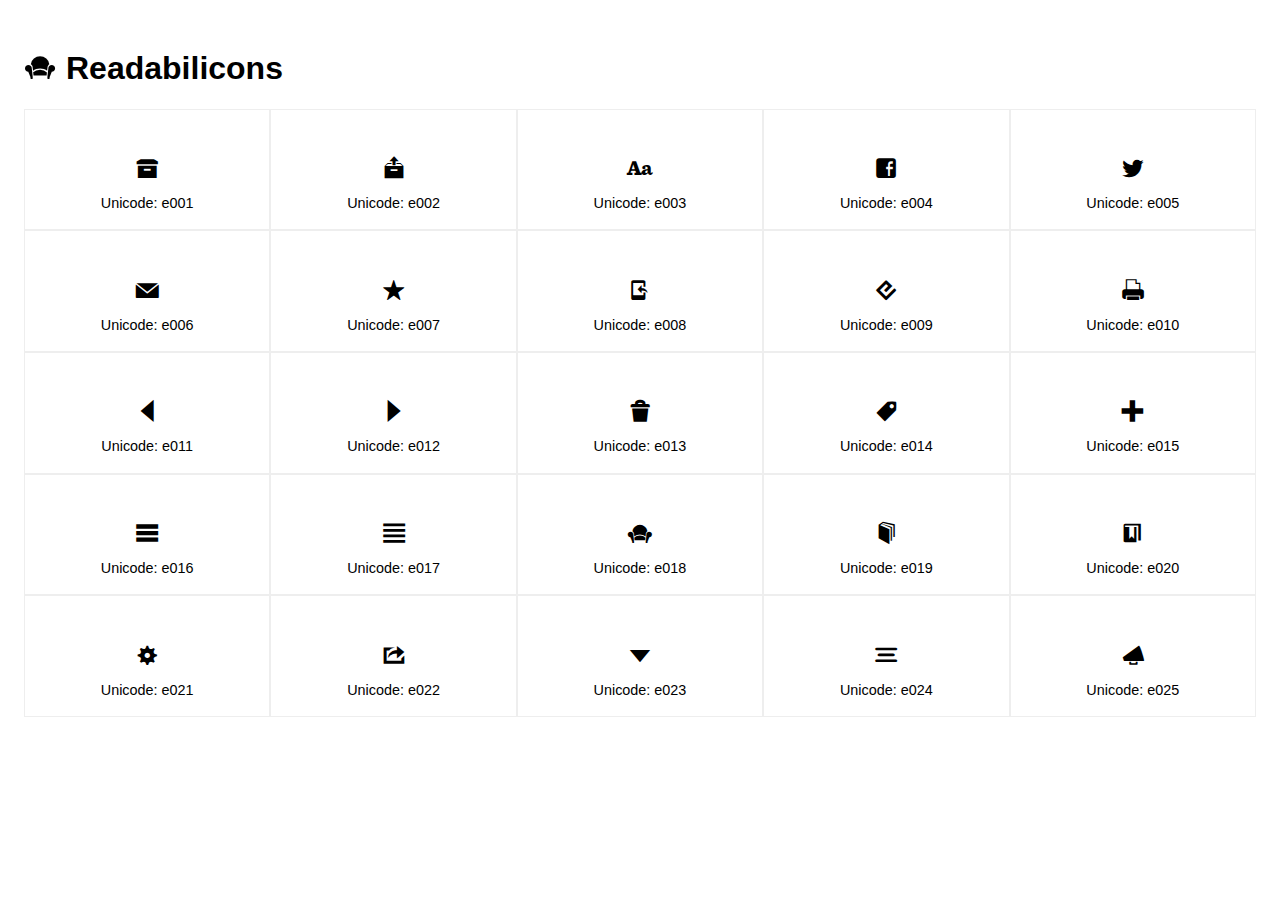
<file: webfont/readabilicons.html>
<!doctype html>
<html lang="en">
    <head>
        <meta charset="utf-8">
        <title>Readabilicons</title>
        <link rel="stylesheet" href="css/readabilicons.css">
    </head>
    <body>
        <h1><span class="icon icon-couch"></span>Readabilicons</h1>
        <ul>
            <li>
                <span class="icon icon-archive"></span>
                <p>Unicode: e001</p>
            </li>
            <li>
                <span class="icon icon-unarchive"></span>
                <p>Unicode: e002</p>
            </li>
            <li>
                <span class="icon icon-style"></span>
                <p>Unicode: e003</p>
            </li>
            <li>
                <span class="icon icon-facebook"></span>
                <p>Unicode: e004</p>
            </li>
            <li>
                <span class="icon icon-twitter"></span>
                <p>Unicode: e005</p>
            </li>
            <li>
                <span class="icon icon-email"></span>
                <p>Unicode: e006</p>
            </li>
            <li>
                <span class="icon icon-favorite"></span>
                <p>Unicode: e007</p>
            </li>
            <li>
                <span class="icon icon-kindle"></span>
                <p>Unicode: e008</p>
            </li>
            <li>
                <span class="icon icon-epub"></span>
                <p>Unicode: e009</p>
            </li>
            <li>
                <span class="icon icon-print"></span>
                <p>Unicode: e010</p>
            </li>
            <li>
                <span class="icon icon-left-triangle"></span>
                <p>Unicode: e011</p>
            </li>
            <li>
                <span class="icon icon-right-triangle"></span>
                <p>Unicode: e012</p>
            </li>
            <li>
                <span class="icon icon-delete"></span>
                <p>Unicode: e013</p>
            </li>
            <li>
                <span class="icon icon-tag"></span>
                <p>Unicode: e014</p>
            </li>
            <li>
                <span class="icon icon-add"></span>
                <p>Unicode: e015</p>
            </li>
            <li>
                <span class="icon icon-list-expanded"></span>
                <p>Unicode: e016</p>
            </li>
            <li>
                <span class="icon icon-list-condensed"></span>
                <p>Unicode: e017</p>
            </li>
            <li>
                <span class="icon icon-couch"></span>
                <p>Unicode: e018</p>
            </li>
            <li>
                <span class="icon icon-read-now"></span>
                <p>Unicode: e019</p>
            </li>
            <li>
                <span class="icon icon-read-later"></span>
                <p>Unicode: e020</p>
            </li>
            <li>
                <span class="icon icon-settings"></span>
                <p>Unicode: e021</p>
            </li>
            <li>
                <span class="icon icon-share"></span>
                <p>Unicode: e022</p>
            </li>
            <li>
                <span class="icon icon-down-triangle"></span>
                <p>Unicode: e023</p>
            </li>
            <li>
                <span class="icon icon-hamburger"></span>
                <p>Unicode: e024</p>
            </li>
            <li>
                <span class="icon icon-recommend"></span>
                <p>Unicode: e025</p>
            </li>
        </ul>
    </body>
</html>
</file>
<file: webfont/css/readabilicons.css>
@font-face {
    font-family: 'readabilicons';
    src: url('../fonts/readabilicons-regular.eot'); /* IE9 Compat Modes */
    src: url('../fonts/readabilicons-regular.eot?#iefix') format('embedded-opentype'), /* IE6-IE8 */
        url('../fonts/readabilicons-regular.woff') format('woff'), /* Modern Browsers */
        url('../fonts/readabilicons-regular.ttf')  format('truetype'), /* Safari, Android, iOS */
        url('../fonts/readabilicons-regular.svg#readabiliconsregular') format('svg'); /* Legacy iOS */
    font-style: normal;
    font-weight: 400;
}

.icon {
    font-family: "readabilicons";
    -webkit-font-smoothing: antialiased;
    font-size: 40px;
}

.icon-couch::before {
    content: "\e018";
}

.icon-archive::before {
    content: "\e001";
}

.icon-unarchive::before {
    content: "\e002";
}

.icon-style::before {
    content: "\e003";
}

.icon-facebook::before {
    content: "\e004";
}

.icon-twitter::before {
    content: "\e005";
}

.icon-email::before {
    content: "\e006";
}

.icon-favorite::before {
    content: "\e007";
}

.icon-kindle::before {
    content: "\e008";
}

.icon-epub::before {
    content: "\e009";
}

.icon-print::before {
    content: "\e010";
}

.icon-left-triangle::before {
    content: "\e011";
}

.icon-right-triangle::before {
    content: "\e012";
}

.icon-delete::before {
    content: "\e013";
}

.icon-tag::before {
    content: "\e014";
}

.icon-add::before {
    content: "\e015";
}

.icon-list-expanded::before {
    content: "\e016";
}

.icon-list-condensed::before {
    content: "\e017";
}

.icon-read-now::before {
    content: "\e019";
}

.icon-read-later::before {
    content: "\e020";
}

.icon-settings::before {
    content: "\e021";
}

.icon-share::before {
    content: "\e022";
}

.icon-down-triangle::before {
    content: "\e023";
}

.icon-hamburger::before {
    content: "\e024";
}

.icon-recommend::before {
    content: "\e025";
}

/* --- These styles are just for the demo layout. Nothing to see here --*/
body {
    font-family: helvetica, sans;
    padding: 0 1em;
}

h1 .icon {
    font-size: 50px;
    font-weight: normal;
    margin-right: 0.2em;
}

ul {
    padding: 0;
}

li {
    border: 1px solid #eee;
    box-sizing: border-box;
    display: block;
    float: left;
    min-height: 7.6em;
    padding-top: 1.4em;
    text-align: center;
    width: 20%;
}

p {
    font-size: 0.9em;
    margin: 0;
}

li p:first-of-type {
    margin-top: 0.9em;
}
</file>
